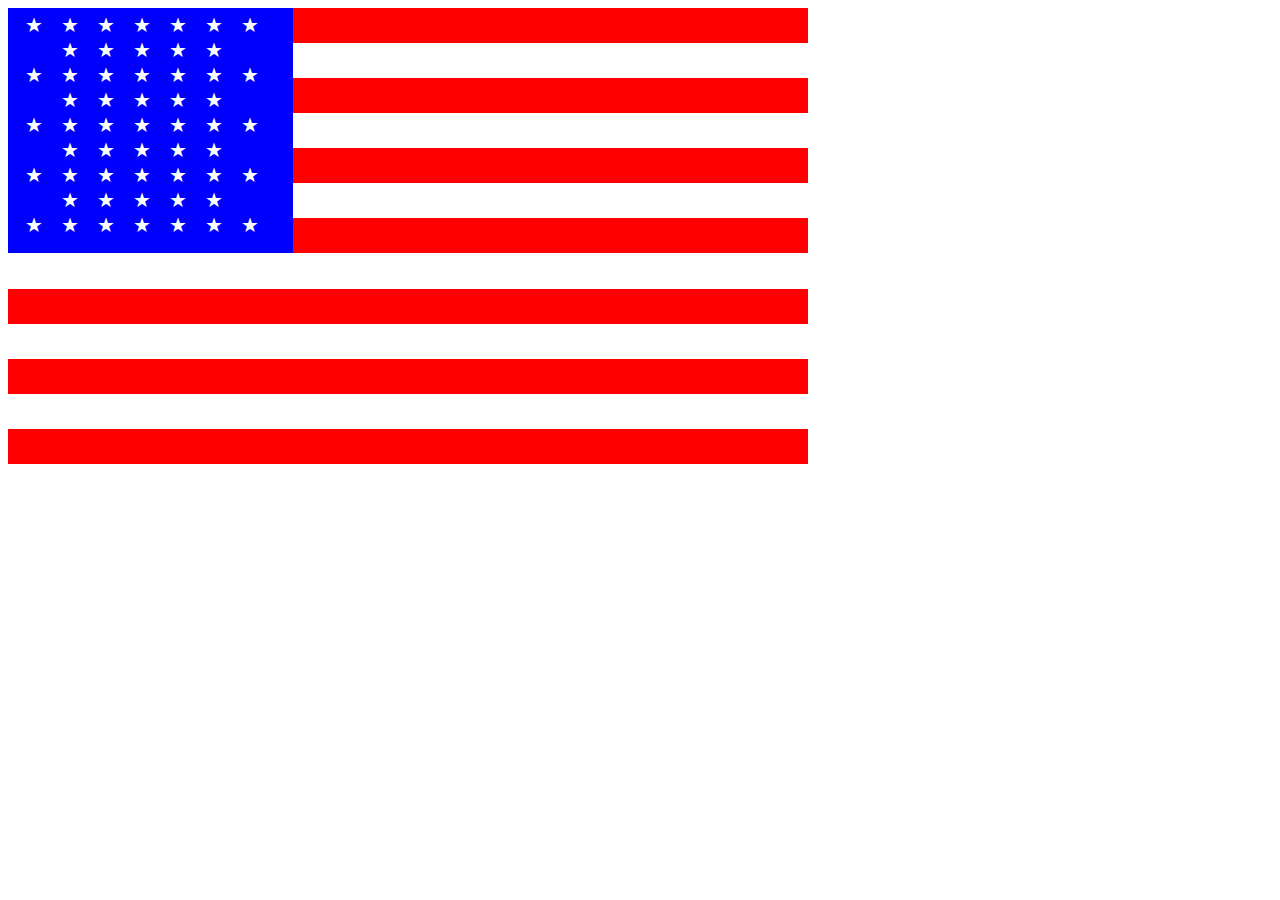
<file: EASY.html>
<!DOCTYPE html>
<html lang="en">
<head>
    <meta charset="UTF-8">
    <meta http-equiv="X-UA-Compatible" content="IE=edge">
    <meta name="viewport" content="width=device-width, initial-scale=1.0">
    <title>Easy Challenge</title>
    <link rel="stylesheet" href="EASY.css">
</head>
<body>
  <div class="flag">
<table>
  <tr><td></td></tr>
  <tr><td></td></tr>
  <tr><td></td></tr>
  <tr><td></td></tr>
  <tr><td></td></tr>
  <tr><td></td></tr>
  <tr><td></td></tr>
  <tr><td></td></tr>
  <tr><td></td></tr>
  <tr><td></td></tr>
  <tr><td></td></tr>
  <tr><td></td></tr>
  <tr><td></td></tr>
</table> 

<div class="stars">
    <p><br><br><br>&#9733;&#9733;&#9733;&#9733;&#9733;&#9733;&#9733;</p>
    <p>&#9733;&#9733;&#9733;&#9733;&#9733;</p>
    <p>&#9733;&#9733;&#9733;&#9733;&#9733;&#9733;&#9733;</p>
    <p>&#9733;&#9733;&#9733;&#9733;&#9733;</p>
    <p>&#9733;&#9733;&#9733;&#9733;&#9733;&#9733;&#9733;</p>
    <p>&#9733;&#9733;&#9733;&#9733;&#9733;</p>
    <p>&#9733;&#9733;&#9733;&#9733;&#9733;&#9733;&#9733;</p>
    <p>&#9733;&#9733;&#9733;&#9733;&#9733;</p>
    <p>&#9733;&#9733;&#9733;&#9733;&#9733;&#9733;&#9733;</p>
</div>
  </div>
</body>
</html>
</file>
<file: EASY.css>
/* Utilizing a table with different styles, create an image of the American flag. Use the image 
provided for the stars. */ 

table {
    height: 456px;
    width: 800px;
}

table, td {
    border: solid 0px;
    border-collapse: collapse;
}

tr:nth-child(odd) {
    background: red;
}
tr:nth-child(even) {
    background: white;
}
.stars {
    background: blue;
    width: 285px;
    height: 245px;
    margin-top: -476px;;
}

p {
    color: white;
    font-size: 20px;
    line-height: 5px;
    letter-spacing: 18px;
    text-align: center;

}
</file>
